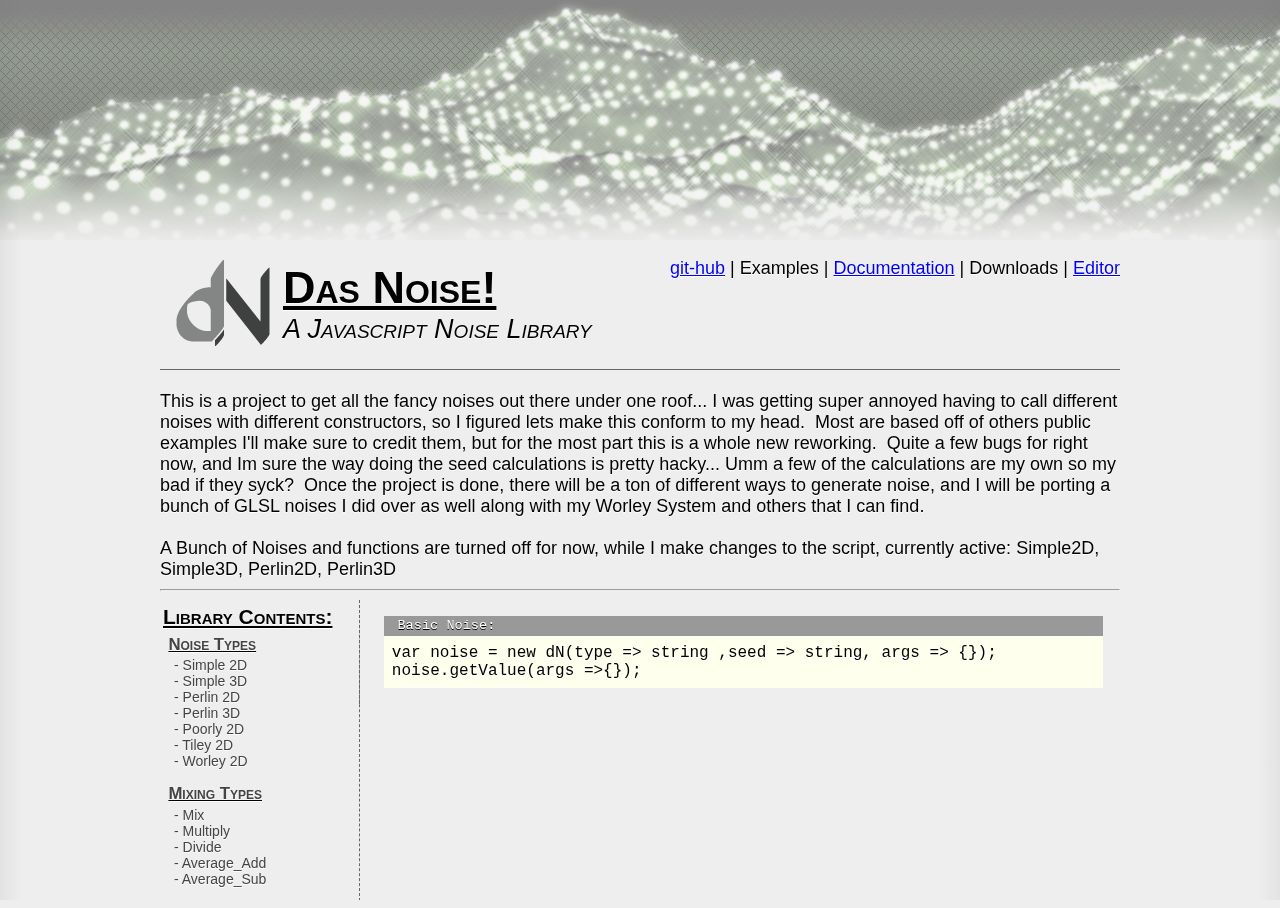
<file: index.html>
<!DOCTYPE html PUBLIC "-//W3C//DTD XHTML 1.0 Transitional//EN" "http://www.w3.org/TR/xhtml1/DTD/xhtml1-transitional.dtd">
<html xmlns="http://www.w3.org/1999/xhtml">
<head>
<meta http-equiv="Content-Type" content="text/html; charset=utf-8" />
<title>Pryme8's Noise Functions</title>


<link href="./css/main.css" rel="stylesheet" type="text/css" />

<script type="text/javascript" src="./js/jquery.js"></script>
<script type="text/javascript" src="./js/dN.1.2.1.js"></script>
<script type="text/javascript" src="./js/main.js"></script>

</head>
<body>
<div class='wrap-fix'>
<div class='page-wrap'>
<div class='header'>
<h1><span><img src="imgs/logo1.png" /></span>Das Noise!</h1>
<h2>A Javascript Noise Library</h2>

<span class='head-menu'><a href='http://github.com/Pryme8/Das_Noise'>git-hub</a> | Examples | <a href='#docs'>Documentation</a> | Downloads | <a href='./editor.html'>Editor</a></span>
</div>

<BR />
<div class='content'>

<div class='content-item'>This is a project to get all the fancy noises out there under one roof... I was getting super annoyed having to call different noises with different constructors, so I figured lets make this conform to my head.&nbsp;&nbsp;Most are based off of others public examples I'll make sure to credit them, but for the most part this is a whole new reworking.&nbsp;&nbsp;Quite a few bugs for right now, and Im sure the way doing the seed calculations is pretty hacky... Umm a few of the calculations are my own so my bad if they syck?&nbsp;&nbsp;Once the project is done, there will be a ton of different ways to generate noise, and I will be porting a bunch of GLSL noises I did over as well along with my Worley System and others that I can find.<BR /><BR />
A Bunch of Noises and functions are turned off for now, while I make changes to the script, currently active: Simple2D, Simple3D, Perlin2D, Perlin3D<BR />
</div>
<hr />

<div class='content-item'>
	<div class='left-menu' id='docs'>
		<div class='menu'>
<h2>Library Contents:</h2>
<h3><a href='#noise-types' >Noise Types</a></h3>
<ul>
<li><a href='#Simple2D' >Simple 2D</a></li>
<li><a href='#Simple3D'>Simple 3D</a></li>
<li><a href='#Perlin2D'>Perlin 2D</a></li>
<li><a href='#Perlin3D'>Perlin 3D</a></li>
<li><a href='#Poorly2D'>Poorly 2D</a></li>
<li><a href='#Tiley2D'>Tiley 2D</a></li>
<li><a href='#Worley2D'>Worley 2D</a></li>
</ul>
<h3><a href='#mix-types'>Mixing Types</a></h3>
<ul>
<li><a href='#mix-Mix' >Mix</a></li>
<li><a href='#mix-Multiply'>Multiply</a></li>
<li><a href='#mix-Divide'>Divide</a></li>
<li><a href='#mix-Average_Add'>Average_Add</a></li>
<li><a href='#mix-Average_Sub'>Average_Sub</a></li>
</ul>
</div>
<div class='menu-section'>

<div class='section active' id='home'>
	<div class='content-item'>
<pre title="Basic Noise:"><xmp>var noise = new dN(type => string ,seed => string, args => {});
noise.getValue(args =>{});
</xmp></pre>
	</div>
</div>

<div class='section' id='Simple2D'>
<div class='content-item'>
<pre title="Simple2D:"><xmp>var noise = new dN('Simple2' ,seed => string, args => {});
noise.getValue(args =>{});
</xmp></pre>
	This is the quickest to compute, and is based off of Stefan Gustavson Noise Calculations.
	</div>
    <hr />
    <h4>Arguments</h4>
    <div class='content-item'>
    <div class='item'>
    <span class='title'>frequency</span>
    <span class='types'>oftype === number > 0</span>
    <span class='description'>frequency refers to the period or phase at which data is sampled.</span>
    </div>
    <div class='item'>
    <span class='title'>amplitude</span>
    <span class='types'>oftype === number > 0</span>
    <span class='description'>amplitude refers to the range that the current octave at which the result can be in.</span>
    </div>
    <div class='item'>
    <span class='title'>octave</span>
    <span class='types'>oftype === int >= 1</span>
    <span class='description'>Each octave has less influence on the final result. Each octave adds a linear increase in code execution time, do not use more than a few octaves if not preprocessed.</span>
    </div>
    <div class='item'>
    <span class='title'>persistence</span>
    <span class='types'>oftype === number > 0</span>
    <span class='description'>The influence should each successive octave have, quantitatively.</span>
    </div>
    <div class='item'>
    <span class='title'>scale</span>
    <span class='types'>oftype === number > 0</span>
    <span class='description'>This will Multipy the x,y input on the ._getValue() method.  Effectivly sizing up the noise. *A scale of 1 is effectivly random noise</span>
    </div>
    <div class='item'>
    <span class='title'>scaleFloor</span>
    <span class='types'>oftype === bool</span>
    <span class='description'>Floors the scaling of the noise to whole numbers.  This is good for a pixlated look.</span>
    </div>
    <div class='item'>
    <span class='title'>output</span>
    <span class='types'>oftype === {type: oftype === (string => 'number' || 'color' ), values: oftype === (Array(4) => [0<=>1,0<=>1,0<=>1,0<=>1])}</span>
    <span class='description'>In order to change the output from a single value to a color you must include this object as and argument.  If you are simply returning a value do not worry about this argument.  If you do include it the value array is structured as R,G,B,A and their return value will be multiplied by the respective value.</span>
    </div>
    </div>
    <h4>Methods</h4>
    <div class='content-item'>
    <div class='item'>
    <span class='title'>._getValue(args)</span>
    <span class='types'>args === {x:#,y:#}</span>
    <span class='description'>Returns the Value of the noise according to the set output Parameters. Requires a Object with x and y keyvalues.</span>
    </div>
	</div>
</div>  

<div class='section' id='Simple3D'>
<div class='content-item'>
<pre title="Simple3D:"><xmp>var noise = new dN('Simple3' ,seed => string, args => {});
noise.getValue(args =>{});
</xmp></pre>
	This is the quickest to compute, and is based off of Stefan Gustavson Noise Calculations.
	</div>
    <hr />
    <h4>Arguments</h4>
    <div class='content-item'>
    <div class='item'>
    <span class='title'>frequency</span>
    <span class='types'>oftype === number > 0</span>
    <span class='description'>frequency refers to the period or phase at which data is sampled.</span>
    </div>
    <div class='item'>
    <span class='title'>amplitude</span>
    <span class='types'>oftype === number > 0</span>
    <span class='description'>amplitude refers to the range that the current octave at which the result can be in.</span>
    </div>
    <div class='item'>
    <span class='title'>octave</span>
    <span class='types'>oftype === int >= 1</span>
    <span class='description'>Each octave has less influence on the final result. Each octave adds a linear increase in code execution time, do not use more than a few octaves if not preprocessed.</span>
    </div>
    <div class='item'>
    <span class='title'>persistence</span>
    <span class='types'>oftype === number > 0</span>
    <span class='description'>The influence should each successive octave have, quantitatively.</span>
    </div>
    <div class='item'>
    <span class='title'>scale</span>
    <span class='types'>oftype === number > 0</span>
    <span class='description'>This will Multipy the x,y input on the ._getValue() method.  Effectivly sizing up the noise. *A scale of 1 is effectivly random noise</span>
    </div>
    <div class='item'>
    <span class='title'>scaleFloor</span>
    <span class='types'>oftype === bool</span>
    <span class='description'>Floors the scaling of the noise to whole numbers.  This is good for a pixlated look.</span>
    </div>
    <div class='item'>
    <span class='title'>output</span>
    <span class='types'>oftype === {type: oftype === (string => 'number' || 'color' ), values: oftype === (Array(4) => [0<=>1,0<=>1,0<=>1,0<=>1])}</span>
    <span class='description'>In order to change the output from a single value to a color you must include this object as and argument.  If you are simply returning a value do not worry about this argument.  If you do include it the value array is structured as R,G,B,A and their return value will be multiplied by the respective value.</span>
    </div>
    </div>
    <h4>Methods</h4>
    <div class='content-item'>
    <div class='item'>
    <span class='title'>._getValue(args)</span>
    <span class='types'>args === {x:#,y:#,z:#}</span>
    <span class='description'>Returns the Value of the noise according to the set output Parameters. Requires a Object with x, y and z keyvalues.</span>
    </div>
	</div>
</div>  

<div class='section' id='Perlin2D'>
<div class='content-item'>
<pre title="Perlin2D:"><xmp>var noise = new dN('Perlin2' ,seed => string, args => {});
noise.getValue(args =>{});
</xmp></pre>
	Based off of Stefan Gustavson Noise Calculations.
	</div>
    <hr />
    <h4>Arguments</h4>
    <div class='content-item'>
    <div class='item'>
    <span class='title'>frequency</span>
    <span class='types'>oftype === number > 0</span>
    <span class='description'>frequency refers to the period or phase at which data is sampled.</span>
    </div>
    <div class='item'>
    <span class='title'>amplitude</span>
    <span class='types'>oftype === number > 0</span>
    <span class='description'>amplitude refers to the range that the current octave at which the result can be in.</span>
    </div>
    <div class='item'>
    <span class='title'>octave</span>
    <span class='types'>oftype === int >= 1</span>
    <span class='description'>Each octave has less influence on the final result. Each octave adds a linear increase in code execution time, do not use more than a few octaves if not preprocessed.</span>
    </div>
    <div class='item'>
    <span class='title'>persistence</span>
    <span class='types'>oftype === number > 0</span>
    <span class='description'>The influence should each successive octave have, quantitatively.</span>
    </div>
    <div class='item'>
    <span class='title'>scale</span>
    <span class='types'>oftype === number > 0</span>
    <span class='description'>This will Multipy the x,y input on the ._getValue() method.  Effectivly sizing up the noise. *A scale of 10 is recomended for good output.</span>
    </div>
    <div class='item'>
    <span class='title'>scaleFloor</span>
    <span class='types'>oftype === bool</span>
    <span class='description'>Floors the scaling of the noise to whole numbers.  This is good for a pixlated look.</span>
    </div>
    <div class='item'>
    <span class='title'>output</span>
    <span class='types'>oftype === {type: oftype === (string => 'number' || 'color' ), values: oftype === (Array(4) => [0<=>1,0<=>1,0<=>1,0<=>1])}</span>
    <span class='description'>In order to change the output from a single value to a color you must include this object as and argument.  If you are simply returning a value do not worry about this argument.  If you do include it the value array is structured as R,G,B,A and their return value will be multiplied by the respective value.</span>
    </div>
    </div>
    <h4>Methods</h4>
    <div class='content-item'>
    <div class='item'>
    <span class='title'>._getValue(args)</span>
    <span class='types'>args === {x:#,y:#}</span>
    <span class='description'>Returns the Value of the noise according to the set output Parameters. Requires a Object with x and y keyvalues.</span>
    </div>
	</div>
</div>

<div class='section' id='Perlin3D'>
<div class='content-item'>
<pre title="Perlin3D:"><xmp>var noise = new dN('Perlin3' ,seed => string, args => {});
noise.getValue(args =>{});
</xmp></pre>
	Based off of Stefan Gustavson Noise Calculations.
	</div>
    <hr />
    <h4>Arguments</h4>
    <div class='content-item'>
    <div class='item'>
    <span class='title'>frequency</span>
    <span class='types'>oftype === number > 0</span>
    <span class='description'>frequency refers to the period or phase at which data is sampled.</span>
    </div>
    <div class='item'>
    <span class='title'>amplitude</span>
    <span class='types'>oftype === number > 0</span>
    <span class='description'>amplitude refers to the range that the current octave at which the result can be in.</span>
    </div>
    <div class='item'>
    <span class='title'>octave</span>
    <span class='types'>oftype === int >= 1</span>
    <span class='description'>Each octave has less influence on the final result. Each octave adds a linear increase in code execution time, do not use more than a few octaves if not preprocessed.</span>
    </div>
    <div class='item'>
    <span class='title'>persistence</span>
    <span class='types'>oftype === number > 0</span>
    <span class='description'>The influence should each successive octave have, quantitatively.</span>
    </div>
    <div class='item'>
    <span class='title'>scale</span>
    <span class='types'>oftype === number > 0</span>
    <span class='description'>This will Multipy the x,y input on the ._getValue() method.  Effectivly sizing up the noise. *A scale of 10 is recomended for good output.</span>
    </div>
    <div class='item'>
    <span class='title'>scaleFloor</span>
    <span class='types'>oftype === bool</span>
    <span class='description'>Floors the scaling of the noise to whole numbers.  This is good for a pixlated look.</span>
    </div>
    <div class='item'>
    <span class='title'>output</span>
    <span class='types'>oftype === {type: oftype === (string => 'number' || 'color' ), values: oftype === (Array(4) => [0<=>1,0<=>1,0<=>1,0<=>1])}</span>
    <span class='description'>In order to change the output from a single value to a color you must include this object as and argument.  If you are simply returning a value do not worry about this argument.  If you do include it the value array is structured as R,G,B,A and their return value will be multiplied by the respective value.</span>
    </div>
    </div>
    <h4>Methods</h4>
    <div class='content-item'>
    <div class='item'>
    <span class='title'>._getValue(args)</span>
    <span class='types'>args === {x:#,y:#,z:#}</span>
    <span class='description'>Returns the Value of the noise according to the set output Parameters. Requires a Object with x , y and z keyvalues.</span>
    </div>
	</div>
</div>    

<div class='section disabled' id='Poorly2D'>
<div class='content-item'>
<pre title="Poorly2D:"><xmp>var noise = new dN('Poorly2' ,seed => string, args => {});
noise.getValue(args =>{});
</xmp></pre>
	My janky version of worley noise, before I really did some research.  Produces some cool geometric effects.
	</div>
    <hr />
    <h4>Arguments</h4>
    <div class='content-item'>
    <div class='item'>
    <span class='title'>frequency</span>
    <span class='types'>oftype === number > 0</span>
    <span class='description'>frequency refers to the period or phase at which data is sampled.</span>
    </div>
    <div class='item'>
    <span class='title'>amplitude</span>
    <span class='types'>oftype === number > 0</span>
    <span class='description'>amplitude refers to the range that the current octave at which the result can be in.</span>
    </div>
    <div class='item'>
    <span class='title'>octave</span>
    <span class='types'>oftype === int >= 1</span>
    <span class='description'>Each octave has less influence on the final result. Each octave adds a linear increase in code execution time, do not use more than a few octaves if not preprocessed.</span>
    </div>
    <div class='item'>
    <span class='title'>persistence</span>
    <span class='types'>oftype === number > 0</span>
    <span class='description'>The influence should each successive octave have, quantitatively.</span>
    </div>
    <div class='item'>
    <span class='title'>scale</span>
    <span class='types'>oftype === number > 0</span>
    <span class='description'>This will Multipy the x,y input on the ._getValue() method.  Effectivly sizing up the noise. *A scale of 10 is recomended for good output.</span>
    </div>
    <div class='item'>
    <span class='title'>scaleFloor</span>
    <span class='types'>oftype === bool</span>
    <span class='description'>Floors the scaling of the noise to whole numbers.  This is good for a pixlated look.</span>
    </div>
    <div class='item'>
    <span class='title'>output</span>
    <span class='types'>oftype === {type: oftype === (string => 'number' || 'color' ), values: oftype === (Array(4) => [0<=>1,0<=>1,0<=>1,0<=>1])}</span>
    <span class='description'>In order to change the output from a single value to a color you must include this object as and argument.  If you are simply returning a value do not worry about this argument.  If you do include it the value array is structured as R,G,B,A and their return value will be multiplied by the respective value.</span>
    </div>
    </div>
    <h4>Methods</h4>
    <div class='content-item'>
    <div class='item'>
    <span class='title'>._getValue(args)</span>
    <span class='types'>args === {x:#,y:#</span>
    <span class='description'>Returns the Value of the noise according to the set output Parameters. Requires a Object with x and y keyvalues.</span>
    </div>
	</div>
</div>

<div class='section disabled' id='Tiley2D'>
<div class='content-item'>
<pre title="Tiley2D:"><xmp>var noise = new dN('Tiley2' ,seed => string, args => {});
noise.getValue(args =>{});
</xmp></pre>
	A Variation of my Poorly System, creates Tile like structures.  Will be adding a lot more functionality to this one.
	</div>
    <hr />
    <h4>Arguments</h4>
    <div class='content-item'>
    <div class='item'>
    <span class='title'>frequency</span>
    <span class='types'>oftype === number > 0</span>
    <span class='description'>frequency refers to the period or phase at which data is sampled.</span>
    </div>
    <div class='item'>
    <span class='title'>amplitude</span>
    <span class='types'>oftype === number > 0</span>
    <span class='description'>amplitude refers to the range that the current octave at which the result can be in.</span>
    </div>
    <div class='item'>
    <span class='title'>octave</span>
    <span class='types'>oftype === int >= 1</span>
    <span class='description'>Each octave has less influence on the final result. Each octave adds a linear increase in code execution time, do not use more than a few octaves if not preprocessed.</span>
    </div>
    <div class='item'>
    <span class='title'>persistence</span>
    <span class='types'>oftype === number > 0</span>
    <span class='description'>The influence should each successive octave have, quantitatively.</span>
    </div>
    <div class='item'>
    <span class='title'>scale</span>
    <span class='types'>oftype === number > 0</span>
    <span class='description'>This will Multipy the x,y input on the ._getValue() method.  Effectivly sizing up the noise. *A scale of 10 is recomended for good output.</span>
    </div>
    <div class='item'>
    <span class='title'>scaleFloor</span>
    <span class='types'>oftype === bool</span>
    <span class='description'>Floors the scaling of the noise to whole numbers.  This is good for a pixlated look.</span>
    </div>
    <div class='item'>
    <span class='title'>output</span>
    <span class='types'>oftype === {type: oftype === (string => 'number' || 'color' ), values: oftype === (Array(4) => [0<=>1,0<=>1,0<=>1,0<=>1])}</span>
    <span class='description'>In order to change the output from a single value to a color you must include this object as and argument.  If you are simply returning a value do not worry about this argument.  If you do include it the value array is structured as R,G,B,A and their return value will be multiplied by the respective value.</span>
    </div>
    </div>
    <h4>Methods</h4>
    <div class='content-item'>
    <div class='item'>
    <span class='title'>._getValue(args)</span>
    <span class='types'>args === {x:#,y:#</span>
    <span class='description'>Returns the Value of the noise according to the set output Parameters. Requires a Object with x and y keyvalues.</span>
    </div>
	</div>
</div>

<div class='section' id='Worley2D'>
<div class='content-item'>
<pre title="Worley2D:"><xmp>var noise = new dN('Worley2' ,seed => string, args => {});
noise.getValue(args =>{});
</xmp></pre>
	My Variation of a Classic Cellular System.  As seen in <a href='./tutorial_1' target="_blank">Tutorial 1</a>.
	</div>
    <hr />
    <h4>Arguments</h4>
    <div class='content-item'>
    <div class='item'>
    <span class='title'>width && height</span>
    <span class='types'>oftype === number > 0</span>
    <span class='description'>This sets the size of the underlying lattice</span>
    </div>
    <div class='item'>
    <span class='title'>n</span>
    <span class='types'>oftype === number > 0</span>
    <span class='description'>Target point to do distance mesurements to.</span>
    </div>
    <div class='item'>
    <span class='title'>nPoints</span>
    <span class='types'>oftype === number > 0</span>
    <span class='description'>number of points to generate per zone.</span>
    </div>
    <div class='item'>
    <span class='title'>style</span>
    <span class='types'>oftype === string</span>
    <span class='description'>The calculations for distance.  See Distances</span>
    </div>
    <div class='item'>
    <span class='title'>frequency</span>
    <span class='types'>oftype === number > 0</span>
    <span class='description'>frequency refers to the period or phase at which data is sampled.</span>
    </div>
    <div class='item'>
    <span class='title'>amplitude</span>
    <span class='types'>oftype === number > 0</span>
    <span class='description'>amplitude refers to the range that the current octave at which the result can be in.</span>
    </div>
    <div class='item'>
    <span class='title'>octave</span>
    <span class='types'>oftype === int >= 1</span>
    <span class='description'>Each octave has less influence on the final result. Each octave adds a linear increase in code execution time, do not use more than a few octaves if not preprocessed.</span>
    </div>
    <div class='item'>
    <span class='title'>persistence</span>
    <span class='types'>oftype === number > 0</span>
    <span class='description'>The influence should each successive octave have, quantitatively.</span>
    </div>
    <div class='item'>
    <span class='title'>scale</span>
    <span class='types'>oftype === number > 0</span>
    <span class='description'>This will Multipy the x,y input on the ._getValue() method.  Effectivly sizing up the noise. *A scale of 10 is recomended for good output.</span>
    </div>
    <div class='item'>
    <span class='title'>scaleFloor</span>
    <span class='types'>oftype === bool</span>
    <span class='description'>Floors the scaling of the noise to whole numbers.  This is good for a pixlated look.</span>
    </div>
    <div class='item'>
    <span class='title'>output</span>
    <span class='types'>oftype === {type: oftype === (string => 'number' || 'color' ), values: oftype === (Array(4) => [0<=>1,0<=>1,0<=>1,0<=>1])}</span>
    <span class='description'>In order to change the output from a single value to a color you must include this object as and argument.  If you are simply returning a value do not worry about this argument.  If you do include it the value array is structured as R,G,B,A and their return value will be multiplied by the respective value.</span>
    </div>
    </div>
    <h4>Methods</h4>
    <div class='content-item'>
    <div class='item'>
    <span class='title'>._getValue(args)</span>
    <span class='types'>args === {x:#,y:#</span>
    <span class='description'>Returns the Value of the noise according to the set output Parameters. Requires a Object with x and y keyvalues.</span>
    </div>
	</div>
</div>  


<div class='section disabled' id='mix-Mix'>
<div class='content-item'>
<pre title="Mix:"><xmp>dN.Mix(x,y,a);
</xmp></pre>
	Information coming soon.
	</div>
    <hr />
</div>

<div class='section disabled' id='mix-Multiply'>
<div class='content-item'>
<pre title="Mix:"><xmp>dN.Mix(x,y,a);
</xmp></pre>
	Information coming soon.
	</div>
    <hr />
</div>  

<div class='section disabled' id='mix-Divide'>
<div class='content-item'>
<pre title="Mix:"><xmp>dN.Mix(x,y,a);
</xmp></pre>
	Information coming soon.
	</div>
    <hr />
</div>

<div class='section disabled' id='mix-Average_Add'>
<div class='content-item'>
<pre title="Mix:"><xmp>dN.Mix(x,y,a);
</xmp></pre>
	Information coming soon.
	</div>
    <hr />
</div> 

<div class='section disabled' id='mix-Average_Sub'>
<div class='content-item'>
<pre title="Mix:"><xmp>dN.Mix(x,y,a);
</xmp></pre>
	Information coming soon.
	</div>
    <hr />
</div>   

</div>
</div>

<hr />
<div class='section' id='tutorials'>
Also I will be posting tutorials on this website dealing with the development of noises and their uses.  Be Sure to check out the first in the serise!
<BR />
<ul>
<li><a href='./Tutorial_1/' target="_blank">LETS MAKE SOME NOISE!</a></li>
</ul>
</div>


<BR />
<div class='footer'><span class='credits'>2016 Andrew V Butt Sr. aka <a href='mailto:Pryme8@gmail.com'>Pryme8</a></span></div>
</div>
</div>
</div>
</div>
<script>
$(function(){
	$('.left-menu .menu a').click(function(e){
		var t = $(e.target).attr('href');
		$('.menu-section .active').removeClass('active');
		$('.section'+t).addClass('active');	
			
	});
	
	function getHash(){
	var url = window.location.href;
	var hash = url.substring(url.indexOf("#")+1);
	if(typeof hash !== 'undefined' || hash != ''){
		var t = $('.left-menu .menu a[href="#'+hash+'"]');
		if(t.length){
			$('.menu-section .active').removeClass('active');
			$('.section'+t.attr('href')).addClass('active');	
		}else{
		var offset = $("#"+hash).offset().top;
		$('.wrap-fix').animate({scrollTop:offset}, 1500, 'easeInSine');
		}
	}
	}
	
	getHash();
	window.onhashchange = getHash;
	
});
</script>
</body>
</html>
</file>
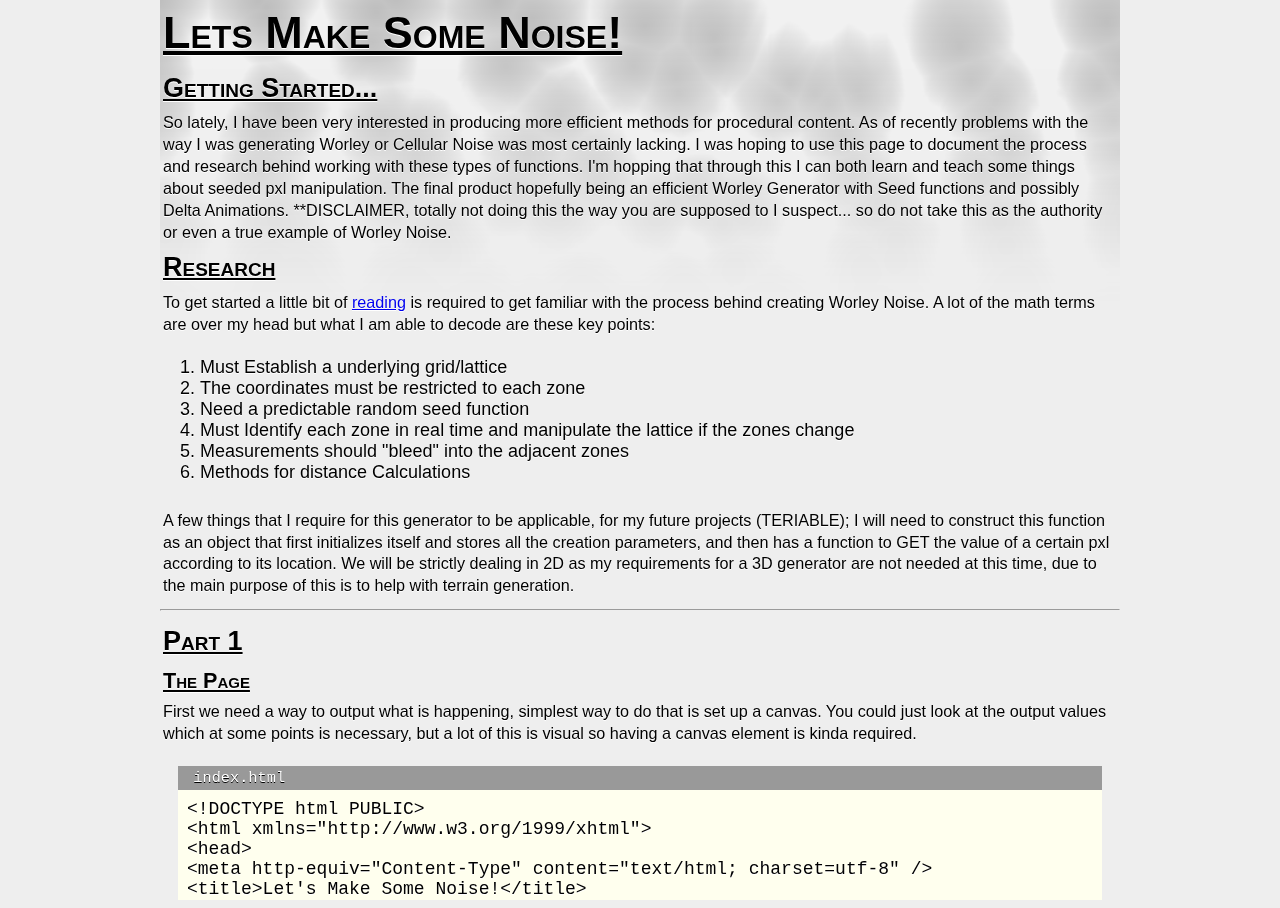
<file: Tutorial_1/index.html>
<!DOCTYPE html PUBLIC "-//W3C//DTD XHTML 1.0 Transitional//EN" "http://www.w3.org/TR/xhtml1/DTD/xhtml1-transitional.dtd">
<html xmlns="http://www.w3.org/1999/xhtml">
<head>
<meta http-equiv="Content-Type" content="text/html; charset=utf-8" />
<title>Let's make some Noise!</title>


<link href="./css/main.css" rel="stylesheet" type="text/css" />

<script type="text/javascript" src="./js/jquery.js"></script>
<script type="text/javascript" src="./js/main.js"></script>

</head>
<body>
<div class='wrap-fix'>
   <div class='page-wrap'>
         <h1>Lets Make Some Noise!</h1>
         <h2>Getting Started...</h2>
       
     <div class='section'>    
     <p>So lately, I have been very interested in producing more efficient methods for procedural content.  As of recently problems with the way I was generating Worley or Cellular Noise was most certainly lacking.  I was hoping to use this page to document the process and research behind working with these types of functions.  I'm hopping that through this I can both learn and teach some things about seeded pxl manipulation.  The final product hopefully being an efficient Worley Generator with Seed functions and possibly Delta Animations.  **DISCLAIMER, totally not doing this the way you are supposed to I suspect... so do not take this as the authority or even a true example of Worley Noise.</p>
         <h2>Research</h2>
     <p>
     To get started a little bit of <a href='http://www.rhythmiccanvas.com/research/papers/worley.pdf' target="_blank">reading</a> is required to get familiar with the process behind creating Worley Noise.  A lot of the math terms are over my head but what I am able to decode are these key points:<BR />
     <ol>
     <li>Must Establish a underlying grid/lattice</li>
     <li>The coordinates must be restricted to each zone</li>
     <li>Need a predictable random seed function</li>
     <li>Must Identify each zone in real time and manipulate the lattice if the zones change</li>
     <li>Measurements should "bleed" into the adjacent zones</li>
     <li>Methods for distance Calculations</li>
     </ol>
     </p>
     <p>A few things that I require for this generator to be applicable, for my future projects (TERIABLE);  I will need to construct this function as an object that first initializes itself and stores all the creation parameters, and then has a function to GET the value of a certain pxl according to its location.  We will be strictly dealing in 2D as my requirements for a 3D generator are not needed at this time, due to the main purpose of this is to help with terrain generation.
       </div>
     
     <hr />
     <h2>Part 1</h2>
     <h3>The Page</h3>
       <div class='section'>

     <p>First we need a way to output what is happening, simplest way to do that is set up a canvas.  You could just look at the output values which at some points is necessary, but a lot of this is visual so having a canvas element is kinda required.</p>
       
<pre title="index.html">
<xmp><!DOCTYPE html PUBLIC>
<html xmlns="http://www.w3.org/1999/xhtml">
<head>
<meta http-equiv="Content-Type" content="text/html; charset=utf-8" />
<title>Let's Make Some Noise!</title>
<link href="./css/main.css" rel="stylesheet" type="text/css" />

<script type="text/javascript" src="./js/jquery.js"></script>
<script type="text/javascript" src="./js/main.js"></script>

</head>
<body>
<center><canvas id='myCanvas' width='500px' height='500px'></canvas></center>
</body>
</html>
</xmp>
</pre>
     </p>
     <p>If you do not have jQuery go ahead and download the version I have <a href='./js/jquery.js' target="new">here</a>.  And then go ahead and make yourself a css folder and file.  You can skip these steps or have them inline/served from a CDN if you want but this structure is simple to keep organized.</p>
       <h2>The Code - Step 1</h2>
     <p>Right away in order to conform with the rules we set up let's get our JS object Constructor ready. Then establish some prototypes for the noise seeding and then make sure we have all valid arguments set up for our Constructor.  There are definitely way better ways to do this, but I am self taught and so the way I construct an object might be a little different but it works for my means.</p>
<pre title="main.js">
<xmp>Worley = function(args){
console.log('Worley Created');
};
</xmp>
</pre>
    <p>With this line of code we have set up our object, in order to call it we now would simply put "new Worley({});", and this would create a new instance of our noise.  Its at this point of the script we would set our arguments that never change, like the number of points to be generated per zone, the target point, and any arrays that will be used in the process.</p>
    <p>Lets now test this and see if we get output to our console by placing the next line of script under our canvas object on the main page.</p>
<pre title="index.html">
<xmp><script>$(function() { var newNoise = new Worley({}); });</script>
</xmp>
</pre>
    <p>If when you refresh your page you get output to your console and no errors you are on the right track!</p>
    <h2>The Code - Step 2</h2>
    <p>Now that we have our initial object being able to be created, it's time to make the first prototype of the noise function a Seeding function.  This needs to be something predictable that can be fed any kind of string.  We make this possible by first parsing whatever string we are given into a numerical amount then we feed that to a Math.sin function and normalize it to a value between 0 and 1.  This will be important in being able to generate constant pseudo random numbers in order to manipulate our lattice points.</p>
<pre title="main.js">
<xmp>Worley.prototype._Seed = function(s){
    var t=0; //Total of the seeds character values.
    s+=""; //Converts whatever the seed is into a string.
    for(var i = 0; i < s.length; i++){
    t+= s.charCodeAt(i); //Add to the total depending on the character code value.
    }    
    s = Math.sin(t) * 10000; //gets a Random Number that is predictable.
    return parseFloat(s - Math.floor(s)); //Returns the fractional part of this number to normalize it between 0-1.
};
</xmp>
</pre>
<p>With this line of code we are able to parse nearly any seed we get, I'm sure it has it's limits but truthfully I've never tried to break it or push it to its limits and for all general purposes works.</p>
<p>In order to test this we will change our main Worley function to see if the args has the value of seed set, and if it does then use that value to generate a base seed for this Noise object.</p>
<pre title="main.js">
<xmp>Worley = function(args){    
console.log('Worley Created');
if(typeof args.seed == 'undefined' || args.seed == 0){args.seed = 1;}
this._seed = this._Seed(args.seed);
console.log(this._seed);
};
</xmp>
</pre>
<p>If you have been following along the output should be 0.3251950204885361, for the seed unless by some odd reason your computer does sin differently?  Anyways as long as you have an output for your seed in our range of 0 to 1 then you're good to go!</p>
</div>
    <hr />
<h2>The Meat and Beans</h2>  
<h3>The Code - Step 3</h3>
  <div class='section'>

    <p>With our random function in place, it's time to make sure that any variable we are going to need later on are passed to the constructor or manually set to default values.  Once we do that, we can generate our base "Map" which will be used for all later grid references.  This information will be stored inside the JS Object and will allow multiple instances to be created that do not interfere with each other.</p>
    <p>Starting with our defaults, we create an _init prototype function to keep things organized.</p>
<pre title="main.js">
<xmp>Worley.prototype._init = function(args){
    if(typeof args.seed == 'undefined' || args.seed == 0){args.seed = 1;}    
    if(typeof args.width !== 'undefined' && typeof args.width == 'number'){args.width = Math.floor(args.width)};
    if(typeof args.width == 'undefined' || args.width < 1 || typeof args.width != 'number'){ args.width = 100;}
    if(typeof args.height !== 'undefined' && typeof args.height == 'number'){args.height = Math.floor(args.height)};
    if(typeof args.height == 'undefined' || args.height < 1 || typeof args.height != 'number'){ args.height = 100;}    
    if(typeof args.nPoints !== 'undefined' && typeof args.nPoints == 'number'){args.nPoints = Math.floor(args.nPoints)}
    if(typeof args.nPoints == 'undefined' || args.nPoints < 2 || typeof args.nPoints != 'number' ){ args.nPoints = 6;}
    if(typeof args.n !== 'undefined' && typeof args.n == 'number'){args.n = Math.floor(args.n)};
    if(typeof args.n == 'undefined' || args.n < 1 || typeof args.n != 'number'){ args.n = 2;}
    if(args.style != 'euclidean'){ args.style = 'euclidean';}
    
    this._seed = this._Seed(args.seed);
    this._args = {
        width: args.width,
        height: args.height,
        nPoints : args.nPoints,
        n : args.n,
        style : args.style,
    };
    console.log("_init Complete");
}
</xmp>
</pre>     
 <p>Then we change our main object to look like this:</p>
 <pre title="main.js">
<xmp>Worley = function(args){    
    this._init(args);
};
</xmp>
</pre>
<p>I'm sure by now some of you are yelling, THAT'S NOT HOW YOU DEFINE A CONSTFUCTORASDKFLK... and some of you have never done a prototype before so let's break down really quick what's going on.</p> 
<p>First, we define our function under the same namespace as the Worley function, making it a prototype lets it access whatever variables we declared under this, and can also change them. Basically it become an extension of the original function.  Like I said with no traditional training this is how I have learned to construct an Object and restrict the expected input.</p>
<p>With things that need to be and expected type like a number, we first check to see if it is not undefined and if it is a number, for if the user has input a valid number and then floor it to keep it as a whole number.  After we check if the number is defined, if its not less than 1 and and that it is a number, if it does not meet any of these 3 conditions we set it our default.  This process is repeated and tailored for all needed default variables.</p>      
<h2>The Grid - Step 4</h2>
<p>Now that we have all of our defaults we can take a look at defining a function to describe our initial grid. My idea to keep things organic will be to rearrange the grid depending on its location with the seed function or a simplified version of it.  The way we will go about this is first make a new function that first makes the "map" and then a second one to "normalize" it for its area.  So the first step is to identify the zone that the point are in.  This is done simply by a floor calculation.  We can demonstrate this simply visually by the following example:</p>
<p><div class='c-wrap'><canvas width='500px' height="500px" id='cvas1'></canvas><div id='cvas1_time'></div></div></p>
<script>setTimeout(function(){    
var cvas = document.getElementById('cvas1');
var ctx = cvas.getContext('2d');
var tick = (new Date).getTime();
for (var y = 0; y <  cvas.height; y++) {
   for (var x = 0; x <  cvas.width; x++) {
           //This resets the value between 0 and 100... 100 would be our width and height of our size of our Worley noise grid.
        //We would split up this calculation to determine what grid the points lie in and their value through the grid.
        //This is also the same method of identifying the latices or grid points besides the point we are checking.
        var nx = x - (Math.floor(x/100)*100),
            ny = y - (Math.floor(y/100)*100);
                
        var vx = nx/255,
            vy = ny/255;
            
        var r = Math.floor(255 * vx),
            g = Math.floor(255 * vy),
            b = Math.floor(255),
            a = Math.floor(1);
        
            ctx.fillStyle = "rgba("+r+","+g+","+b+","+a+")";
            ctx.fillRect(x,y,1,1);
    }
}
tick = (new Date).getTime() - tick;
$('#cvas1_time').text("Generated in: "+tick+"ms.");
},0); </script>

 <p>This was done by changing our index.html to just test the output with this code: **note my canvas has a different name do not worry about that just use the id you set up for yours.</p>
 <pre title="index.html">
<xmp><script>setTimeout(function(){    
var cvas = document.getElementById('cvas1');
var ctx = cvas.getContext('2d');
for (var y = 0; y <  cvas.height; y++) {
   for (var x = 0; x <  cvas.width; x++) {
           //This resets the value between 0 and 100... 100 would be our width and height of our size of our Worley noise grid.
        //We would split up this calculation to determine what grid the points lie in and their value through the grid.
        //This is also the same method of identifying the latices or grid points besides the point we are checking.
        var nx = x - (Math.floor(x/100)*100),
            ny = y - (Math.floor(y/100)*100);
                
        var vx = nx/255,
            vy = ny/255;
            
        var r = Math.floor(255 * vx),
            g = Math.floor(255 * vy),
            b = Math.floor(255),
            a = Math.floor(1);
        
            ctx.fillStyle = "rgba("+r+","+g+","+b+","+a+")";
            ctx.fillRect(x,y,1,1);
    }
}
},0); </script>
</xmp>
</pre>

<h2>The Output Tests - Step 5</h2>
<p>It's at this point we should do some performance checks to see how we are going to actually output to the canvas.  I can think of three ways, one being what we just did which is prolly the least efficient.  Two would be the same method but make it a recursive loop, the benefit of that would be it would not freeze the browser during calculations and you would see each pxl being processed and output, which depending on the effect you are going for might be cool.  The last being a loop over the data array and adjusting the context, I'm thinking this will be the fastest way, but let's test it to make sure.</p>
<div class='col2'>
<div class="c-wrap">
<div>By Pxl</div>
<canvas width='300px' height="300px" id='cvas2'></canvas>
<div id='cvas2_time'></div>
<div><a href='#' onclick="test1();">Generate!</a></div>
</div>
<div class="c-wrap">
<div>By Datacontext</div>
<canvas width='300px' height="300px" id='cvas3'></canvas>
<div id='cvas3_time'></div>
<div><a href='#' onclick="test2();">Generate!</a></div>
</div>
</div>
<script>
function test1(){
setTimeout(function(){    
var cvas = document.getElementById('cvas2');
var ctx = cvas.getContext('2d');
var tick = (new Date).getTime();
for (var y = 0; y <  cvas.height; y++) {
   for (var x = 0; x <  cvas.width; x++) {
           //This resets the value between 0 and 100... 100 would be our width and height of our size of our worley noise grid.
        //We would split up this calculation to determine what grid the points lie in and their value through the grid.
        //This is also the same method of identifying the latices or grid points besides the point we are checking.
        var nx = x - (Math.floor(x/100)*100),
            ny = y - (Math.floor(y/100)*100);
                
        var vx = nx/255,
            vy = ny/255;
            
        var r = Math.floor(255 * vx),
            g = Math.floor(255 * vy),
            b = Math.floor(255),
            a = Math.floor(1);
        
            ctx.fillStyle = "rgba("+r+","+g+","+b+","+a+")";
            ctx.fillRect(x,y,1,1);
    }
}
tick = (new Date).getTime() - tick;
$('#cvas2_time').text("Generated in: "+tick+"ms.");
},0);    
}

function test2(){
setTimeout(function(){    
var cvas = document.getElementById('cvas3');
var ctx = cvas.getContext('2d');
ctx.fillRect(0,0,cvas.width,cvas.height);
var imageData = new ImageData(cvas.width, cvas.height);
var data = imageData.data;
var tick = (new Date).getTime();
var x=0,y=0;
var r,g,b,a;
for (var i = 0; i < data.length; i += 4) {
    var nx = x - (Math.floor(x/100)*100),
            ny = y - (Math.floor(y/100)*100);
                
    var vx = nx/255,
        vy = ny/255;
    r = Math.floor(255 * vx),
    g = Math.floor(255 * vy),
    b = Math.floor(255),
    a = Math.floor(255);    
    
      data[i]     = r; // red
      data[i + 1] = g; // green
      data[i + 2] = b; // blue
      data[i + 3] = a;//alpha
     
     // console.log(data[i]+":"+data[i+1]);
     
      x++;
      if(x>cvas.width){
          y++;
        x=1;
        continue;
      }
    }
ctx.putImageData(imageData, 0, 0, 0, 0, cvas.width, cvas.height);
tick = (new Date).getTime() - tick;
$('#cvas3_time').text("Generated in: "+tick+"ms.");
},0);    
}
</script>
<p>This test pretty much proves that doing a putImageData is way faster then by pxl manipulation... which I find interesting because the putImageData function itself is doing what we did in the first example, so huh you got me.  Anyways with that established we now know how we will output out data to the canvas.</p>
<p>There are a few differences is the way that we have to output our data then due to the fact we want the most diverse ability to use the output as possible.  To make sure we compile to the most instances we will always output a value between 1 and 0, or an array of 4 with the order [r,b,g,a] also restricted to 0-1.  After we have the output being processed we can even add an argument to scale the output ranges so an output scale of a number like 255, or an array like [255,100,50,1] which will shift the output to whatever range the user needs.</p>

</div>
<hr />
<h2>Back to the Code</h2>
  <h3>Making the Map - Step 6</h3>
  <div class='section'>
  <p>So now we have a choice to make when deciding how we are going to implement the map.  One option would be to make a new function that is called by the worley noise function and sets the base map or the one that will be used at the zone 0,0.  The other and more simple way to approach this would be to just extend the _init function a little bit more to assign a this.map array and set all the initial values.</p>
  <p>One key factor of the map is we will not be storing direct pxl positions but rather a percentage of where it lies in that zone, this way when we move to a new zone we can add the zones id's value like we did with a seed to the value of the first map to get our additional zones when needed.</p>
<pre title="main.js">
<xmp>Worley.prototype._init = function(args){
    if(typeof args.seed == 'undefined' || args.seed == 0){args.seed = 1;}    
    if(typeof args.width !== 'undefined' && typeof args.width == 'number'){args.width = Math.floor(args.width)};
    if(typeof args.width == 'undefined' || args.width < 1 || typeof args.width != 'number'){ args.width = 100;}
    if(typeof args.height !== 'undefined' && typeof args.height == 'number'){args.height = Math.floor(args.height)};
    if(typeof args.height == 'undefined' || args.height < 1 || typeof args.height != 'number'){ args.height = 100;}    
    if(typeof args.nPoints !== 'undefined' && typeof args.nPoints == 'number'){args.nPoints = Math.floor(args.nPoints)}
    if(typeof args.nPoints == 'undefined' || args.nPoints < 2 || typeof args.nPoints != 'number' ){ args.nPoints = 6;}
    if(typeof args.n !== 'undefined' && typeof args.n == 'number'){args.n = Math.floor(args.n)};
    if(typeof args.n == 'undefined' || args.n < 1 || typeof args.n != 'number'){ args.n = 2;}
    if(args.style != 'euclidean'){ args.style = 'euclidean';}
    
    this._seed = this._Seed(args.seed);
    this._args = {
        width: args.width,
        height: args.height,
        nPoints : args.nPoints,
        n : args.n,
        style : args.style,
    };
    
    this.map = new Array(this._args.nPoints);
    for(var i=0; i<this.map.length; i++){
        this.map[i] = [this._Seed(this._seed+((1+i)*0.96)),this._Seed(this._seed+((1+i)*0.95))];
    }
    console.log(JSON.stringify(this.map));
}
</xmp>
</pre>
<p>Whenever we are generating new randoms, we want to use our seed and then some sort of simple calculation on the index of the loop, so that way we can get a controlled set of predictable randoms based on the original seed. this.map should now resemble this:</p>
<p>[[0.9962758419260354,0.6522966301217821],[0.9677870481618811,0.9327826843218645],[0.8123552493552779,0.49303719686668046],[0.49303719686668046,0.38782531393098907],[0.9677870481618811,0.6209953138259152],[0.8123552493552779,0.22191120923525887]]</p>
<p>If you noticed, our seed function can also handle arrays, isn't that nifty? Anyways now that we have our basic map it's time to start locating the points inside the zones.  This will be accomplished with a new prototype that returns an array of all the nPoints in that current and adjacent zones.</p>
<pre title="main.js">
<xmp>Worley.prototype._NormalMap = function(zone){//zone is an array [x,y];
    var nMap = [];
    var zN10 = [zone[0]-1,zone[1]-1]; //NorthWest
    var zN00 = [zone[0],zone[1]-1]; //North
    var zN01 = [zone[0]+1,zone[1]-1]; //NorthEast
    var zM10 = [zone[0]-1,zone[1]];
    var zM00 = [zone[0],zone[1]];
    var zM01 = [zone[0]+1,zone[1]];
    var zS10 = [zone[0]-1,zone[1]+1];
    var zS00 = [zone[0],zone[1]+1];
    var zS01 = [zone[0]+1,zone[1]+1];
}
</xmp>
</pre>
<p>This function once fed an array of [x,y] will identify the Nine zones that need to be registered.  From this point we need to get the actual pxl locations of all the points.  Just for trouble shooting and to make things simple from the start let's just focus on one zone and get the output correct.</p>
<pre title="main.js">
<xmp>Worley = function(args){    
    this._init(args);
    this._NormalMap([2,-2]);
};

Worley.prototype._NormalMap = function(zone){//zone is an array [x,y];
    var nMap = [];
    var zN10 = [zone[0]-1,zone[1]-1]; //NorthWest
    var zN00 = [zone[0],zone[1]-1]; //North
    var zN01 = [zone[0]+1,zone[1]-1]; //NorthEast
    var zM10 = [zone[0]-1,zone[1]];
    var zM00 = [zone[0],zone[1]];
    var zM01 = [zone[0]+1,zone[1]];
    var zS10 = [zone[0]-1,zone[1]+1];
    var zS00 = [zone[0],zone[1]+1];
    var zS01 = [zone[0]+1,zone[1]+1];
    
    zM00 = this._normalizeZone(zM00);
    console.log(zM00);
    
}

Worley.prototype._normalizeZone = function(zone){
    var zWidth = this._args.width, zHeight = this._args.height;
    var zX = zone[0], zY = zone[1];
    var xOffset = zX*zWidth, yOffset = zY*zHeight;
    var nMap = [];
    for(var i=0; i< this.map.length; i++){ //you can do map length or nPoints it does not matter they are the same.
        nMap[i] =
        [
            this._Seed(this.map[i][0]+zone[0])*zWidth,
            this._Seed(this.map[i][1]+zone[1])*zHeight
        ]
        
    //Add offsets and check if zone is negative.
        if(zone[0]<0){
        nMap[i][0]*=-1;
        nMap[i][0]+=xOffset;
        }else{
        nMap[i][0]+=xOffset;
        }
        
        if(zone[1]<0){
        nMap[i][1]*=-1;
        nMap[i][1]+=yOffset;
        }else{
        nMap[i][1]+=yOffset;
        }
    }
    return nMap;
}
</xmp>
</pre>
<p>With these prototypes now made we should get an output in for the normal map where all the points are in the [200:300, -200:-300] range because we asked it for the normal map at [2,-2].</p>
<p>Now let's take it a step farther and do it for all the zones needed, then pass the values back to a single array that is sorted and returned to the function that called it.  Hopefully if everything is correct, the values for whatever zone should always be the same even if the zone that we call the function on changes.</p>
</div>
<pre title="main.js">
<xmp>Worley.prototype._NormalMap = function(zone){//zone is an array [x,y];
    var nMap = [];
    var zN10 = this._normalizeZone([zone[0]-1,zone[1]-1]); //NorthWest
    var zN00 = this._normalizeZone([zone[0],zone[1]-1]); //North
    var zN01 = this._normalizeZone([zone[0]+1,zone[1]-1]); //NorthEast
    var zM10 = this._normalizeZone([zone[0]-1,zone[1]]);
    var zM00 = this._normalizeZone([zone[0],zone[1]]);
    var zM01 = this._normalizeZone([zone[0]+1,zone[1]]);
    var zS10 = this._normalizeZone([zone[0]-1,zone[1]+1]);
    var zS00 = this._normalizeZone([zone[0],zone[1]+1]);
    var zS01 = this._normalizeZone([zone[0]+1,zone[1]+1]);
    
    nMap = zN10.concat(zN00,zN01,zM10,zM00,zM01,zS10,zS00,zS01);
    console.log(nMap);
}
</xmp>
</pre>
<h2>Measurements - Step 7</h2>
<p>Now we decide if we want to measure the distances now and grab the target n and the shortest distance or we could just sort it and measure the distances later.  I think it would be smarter to just return it and then do our calculations on the getValue function that we will be scripting. This way the function will have access to whatever arguments we want to pass it specifically the location.</p>
<pre title="main.js">
<xmp>Worley.prototype._getValue = function(pos){
    var zWidth = this._args.width, zHeight = this._args.height;
    var x = pos[0], y = pos[1];
    var zID =
    [
        this._Seed([this.map[i][0],zone])*zWidth,
        this._Seed([this.map[i][1],zone])*zHeight
    ]
    
    var nMap = this._NormalMap(zID);
    for(var i=0; i<nMap.length; i++){
        nMap[i] = Worley.Distance[this._args.style](pos,nMap[i]);
    }
    nMap.sort(function(a, b){return a-b}); //Sorts Array;
    var minDist = nMap[0];
    var nDist = nMap[this._args.n];
    var range = nDist - minDist;
    return (minDist)/range;    
}

Worley.Distance = {
    euclidean : function(x,y){
        return ((y[0]-x[0])*(y[0]-x[0]))+((y[1]-x[1])*(y[1]-x[1]));
    }
};
</xmp>
</pre>
<h2>First Test Run - Step 8</h2>
<p>At this point we have all the makings to have this things work (I think). What we need to do now is set up our canvas loop to output what's happening. ** THIS IS GOING TO HANG YOUR BROWSER ONLY CLICK GENERATE IF YOU'RE WILLING TO CLICK CONTINUE A FEW TIMES AND WAIT.</p>
<div class="c-wrap">
<div>First Test</div>
<canvas width='200px' height="200px" id='cvas4'></canvas>
<div id='cvas4_time'></div>
<div><a href='#' onclick="test3();">Generate!</a></div>
</div>
<script>
function test3(){
setTimeout(function(){    
var cvas = document.getElementById('cvas4');
var ctx = cvas.getContext('2d');
ctx.fillRect(0,0,cvas.width,cvas.height);
var imageData = new ImageData(cvas.width, cvas.height);
var data = imageData.data;
var tick = (new Date).getTime();
var x=1,y=1;
var r,g,b,a,v;
var noise = new Worley({});
for (var i = 0; i < data.length; i += 4) {
    v = noise._getValue([x,y]);
    r = Math.floor(255 * v),
    g = Math.floor(255 * v),
    b = Math.floor(255 * v),
    a = Math.floor(255);    
    
      data[i]     = r; // red
      data[i + 1] = g; // green
      data[i + 2] = b; // blue
      data[i + 3] = a;//alpha
     
      x++;
      if(x>cvas.width){
          y++;
        x=1;
        continue;
      }
    }
ctx.putImageData(imageData, 0, 0, 0, 0, cvas.width, cvas.height);
tick = (new Date).getTime() - tick;
$('#cvas4_time').text("Generated in: "+tick+"ms.");
},0);    
}
</script>


<pre title="index.html">
<xmp><script>
function test3(){
setTimeout(function(){    
var cvas = document.getElementById('cvas4');
var ctx = cvas.getContext('2d');
ctx.fillRect(0,0,cvas.width,cvas.height);
var imageData = new ImageData(cvas.width, cvas.height);
var data = imageData.data;
var tick = (new Date).getTime();
var x=0,y=0;
var r,g,b,a,v;
var noise = new Worley({});
for (var i = 0; i < data.length; i += 4) {
    v = noise._getValue([x,y]);
    r = Math.floor(255 * v),
    g = Math.floor(255 * v),
    b = Math.floor(255 * v),
    a = Math.floor(255);    
    
      data[i]     = r; // red
      data[i + 1] = g; // green
      data[i + 2] = b; // blue
      data[i + 3] = a;//alpha
     
      x++;
      if(x>cvas.width){
          y++;
        x=1;
        continue;
      }
    }
ctx.putImageData(imageData, 0, 0, 0, 0, cvas.width, cvas.height);
tick = (new Date).getTime() - tick;
$('#cvas4_time').text("Generated in: "+tick+"ms.");
},0);    
}
</script>
</xmp>
</pre>
<p>This works but it's way way way to slow... infact your browser might even hang it it could say that the script is unresponsive.  That's why I dropped it down to 200 by 200 pxls... The script though is functioning, now it's time to make it useable.  The main hitch is in the multiple calculations of the normal maps.  One solution would be the cache the zones on that object, or even redo the way that we calculate them.  But before that let's see what happens when we just calculate one zone per getValue and what kind of effect that makes.</p>
<p>For this test we commented out all the zones, and set the normal map to just the zone we are in.</p>
<pre title="main.js">
<xmp>Worley.prototype._NormalMap = function(zone){//zone is an array [x,y];
    var nMap = [];
    /*var zN10 = this._normalizeZone([zone[0]-1,zone[1]-1]); //NorthWest
    var zN00 = this._normalizeZone([zone[0],zone[1]-1]); //North
    var zN01 = this._normalizeZone([zone[0]+1,zone[1]-1]); //NorthEast
    var zM10 = this._normalizeZone([zone[0]-1,zone[1]]);
    var zM00 = this._normalizeZone([zone[0],zone[1]]);
    var zM01 = this._normalizeZone([zone[0]+1,zone[1]]);
    var zS10 = this._normalizeZone([zone[0]-1,zone[1]+1]);
    var zS00 = this._normalizeZone([zone[0],zone[1]+1]);
    var zS01 = this._normalizeZone([zone[0]+1,zone[1]+1]);*/
    
    nMap = this._normalizeZone([zone[0],zone[1]]);
 
   return nMap;
}
</xmp>
</pre>
<p>If you make your script look like this you will notice that this is a lot faster but is definitely not a usable model.  I will not make the demo of it on here but if you are following along you will see that it makes identifiable blocks, and we will see that the zones do not shift as much as I had hoped... so let's see what we can do about that.</p>
<pre title="main.js">
<xmp>
_init Function:
this.map[i] = [this._Seed(this._seed+((1+i)*0.96)),this._Seed(this._seed*((1+i)*0.12))];
Normal Function:
nMap.push(
[this.map[i][0]*zWidth,
this.map[i][1]*zHeight]]);
</xmp>
</pre>
<p>Just changing our script to not do the _Seed function causes a huge jump in performance.  As seen in the demo below this becomes a usable model, and could infact be what you go with if you want a pattern that is a little more predictable.  But what I want is chaos pure chaos, and to achieve that we need to apply some sort of new seeding calculation to the zones before they pass to the normalize function. </p>
<div class="c-wrap">
<div>Second Test</div>
<canvas width='500px' height="500px" id='cvas5'></canvas>
<div id='cvas5_time'></div>
<div><a href='#' onclick="test4();">Generate!</a></div>
<script>
function test4(){
setTimeout(function(){    
var cvas = document.getElementById('cvas5');
var ctx = cvas.getContext('2d');
ctx.fillRect(0,0,cvas.width,cvas.height);
var imageData = new ImageData(cvas.width, cvas.height);
var data = imageData.data;
var tick = (new Date).getTime();
var x=1,y=1;
var r,g,b,a,v;
var noise = new Worley({});
for (var i = 0; i < data.length; i += 4) {
    v = noise._getValue2([x,y]);
    r = Math.floor(255 * v),
    g = Math.floor(255 * v),
    b = Math.floor(255 * v),
    a = Math.floor(255);    
    
      data[i]     = r; // red
      data[i + 1] = g; // green
      data[i + 2] = b; // blue
      data[i + 3] = a;//alpha
     
      x++;
      if(x>cvas.width){
          y++;
        x=1;
        continue;
      }
    }
ctx.putImageData(imageData, 0, 0, 0, 0, cvas.width, cvas.height);
tick = (new Date).getTime() - tick;
$('#cvas5_time').text("Generated in: "+tick+"ms.");
},0);    
}
</script>
</div>
<hr />
<h2>Real Noise</h2>
<h3>Getting Random - Step 9</h3>
<div class='section'>
     <p>So we want to get this to be a lot more random, and to do that I think we will try doing a simplified version of our seed function embedded in the calculation function.  Hopefully this will not impact performance much but will mix things up quite a bit.</p>
<div class="c-wrap">
<div>Third Test - is a Charm?</div>
<canvas width='500px' height="500px" id='cvas6'></canvas>
<div id='cvas6_time'></div>
<div><a href='#' onclick="test5();">Generate!</a></div>
</div>
<script>
function test5(){
setTimeout(function(){    
var cvas = document.getElementById('cvas6');
var ctx = cvas.getContext('2d');
ctx.fillRect(0,0,cvas.width,cvas.height);
var imageData = new ImageData(cvas.width, cvas.height);
var data = imageData.data;
var tick = (new Date).getTime();
var x=1,y=1;
var r,g,b,a,v;
var noise = new Worley({n:12});
for (var i = 0; i < data.length; i += 4) {
    v = noise._getValue3([x,y]);
    r = Math.floor(255 * v),
    g = Math.floor(255 * v),
    b = Math.floor(255 * v),
    a = Math.floor(255);    
    
      data[i]     = r; // red
      data[i + 1] = g; // green
      data[i + 2] = b; // blue
      data[i + 3] = a;//alpha
     
      x++;
      if(x>cvas.width){
          y++;
        x=1;
        continue;
      }
    }
ctx.putImageData(imageData, 0, 0, 0, 0, cvas.width, cvas.height);
tick = (new Date).getTime() - tick;
$('#cvas6_time').text("Generated in: "+tick+"ms.");
},0);    
}
</script>

<p>Would you look at that? What a difference some randomness makes.  And with very little impact on the script I think this may be the keeper.  To get this look all I had to do is send the argument {n:12}, to the noise when we first create it making this effect way smoother. Otherwise the noise is very sharp and looks like the second test with its saturation values.</p>
<pre title="main.js - normalizeZone">
<xmp>for(var i=0; i< this.map.length; i++){ //you can do map length or nPoints it does not matter they are the same.
        var tx = Math.cos(this.map[i][0]+((zone[0]*0.35)+(zone[1]*0.25)));
        tx-=Math.floor(tx);
        var ty = Math.cos(this.map[i][1]+((zone[0]*0.45)+(zone[1]*0.15)));
        ty-=Math.floor(ty);
        nMap.push(
        [tx*zWidth,
        ty*zHeight]
        );
        
    //Add offsets and check if zone is negative.
        if(zone[0]<0){
        nMap[i][0]*=-1;
        nMap[i][0]+=xOffset;
        }else{
        nMap[i][0]+=xOffset;
        }
        
        if(zone[1]<0){
        nMap[i][1]*=-1;
        nMap[i][1]+=yOffset;
        }else{
        nMap[i][1]+=yOffset;
        }
    }
    return nMap;
    
</xmp>
</pre>

<p>Just changing the operation for what makes the randomness (sin, cos, tan...) it really makes a drastic effect.  I am leaning to cos because of how evenly it looks to distribute, but if you want to have more control over your noise you could pass an additional argument that changes the way it calculates the randomness</p>
<p>Experiment with how you make your randomness, it might look a little crazy but I found that the following changes gives a nice distribution.  Changing any of the Number drastically changes the look, I would stay clean of division and multiplication of the id's or position, because there are going to be 0's and that makes a real problem in the noise.  Unless that is the look you are going for!
<pre title="main.js">
<xmp>this.map = new Array(this._args.nPoints);
for(var i=0; i<this.map.length; i++){
    this.map[i] = [this._Seed(this._seed+((1+i)*2.96)),this._Seed(this._seed+((1+i)*4.52))];
}

--- AND

var tx = Math.cos(this.map[i][0]+((0.5+(zone[0]*0.35)+1.35)+(0.2+(zone[1]*0.25))+0.65));
tx-=Math.floor(tx);
var ty = Math.cos(this.map[i][1]+((0.35+(zone[0]*0.65)+1.15)+(0.1+(zone[1]*0.85))+0.25));
ty-=Math.floor(ty);
</xmp>
</pre>
</div>
<h2>Wrapping up...</h2>
<h3>More Measurements!- Step 10</h3>
<div class='section'>
 
  <p>Now that we have a functional Cellular Noise Generator, it is time to go back and add a few more ways to calculate distance.</p>
  <ol>
  <li>euclidean</li>
  <li>manhattan</li>
  <li>chebyshev</li>
  </ol>
  <p>There are more, but these are the basic ones... if you experiment a little you can come up with your own and make some really cool effects, just be careful at how much time the distance calc impacts the whole script.
<pre title="main.js">
<xmp>Worley.Distance = {
    euclidean : function(x,y){
        return Math.sqrt(Math.pow((x[0]-y[0]),2) +  Math.pow((x[1]-y[1]),2))
    },
    manhattan :  function(x,y){
        return Math.abs(x[0]-y[0])+Math.abs(x[1]-y[1]);
    },
    chebyshev : function(x,y){
        return Math.max(Math.abs(x[0]-y[0]), Math.abs(x[1]-y[1]));
    }
};
</xmp>
</pre>
<p>Lets see what kind of effect this has on the noise, we will keep all the arguments default but set the n value to 10 and change the calculation method on each example.  Make sure on your _init function you include the new types for the style default argument.</p>
<div class="col3">
<div class="c-wrap">
<div>euclidean</div>
<canvas width='300px' height="500px" id='cvas_A'></canvas>
<div id='cvas_A_time'></div>
<div><a href='#' onclick="styleA();">Generate!</a></div>
</div>
<div class="c-wrap">
<div>manhattan</div>
<canvas width='300px' height="500px" id='cvas_B'></canvas>
<div id='cvas_B_time'></div>
<div><a href='#' onclick="styleB();">Generate!</a></div>
</div>
<div class="c-wrap">
<div>chebyshev</div>
<canvas width='300px' height="500px" id='cvas_C'></canvas>
<div id='cvas_C_time'></div>
<div><a href='#' onclick="styleC();">Generate!</a></div>
</div>
</div>
<script>
function styleA(){
setTimeout(function(){    
var cvas = document.getElementById('cvas_A');
var ctx = cvas.getContext('2d');
ctx.fillRect(0,0,cvas.width,cvas.height);
var imageData = new ImageData(cvas.width, cvas.height);
var data = imageData.data;
var tick = (new Date).getTime();
var x=1,y=1;
var r,g,b,a,v;
var noise = new Worley({n:10});
for (var i = 0; i < data.length; i += 4) {
    v = noise._getValue3([x,y]);
    r = Math.floor(255 * v),
    g = Math.floor(255 * v),
    b = Math.floor(255 * v),
    a = Math.floor(255);    
    
      data[i]     = r; // red
      data[i + 1] = g; // green
      data[i + 2] = b; // blue
      data[i + 3] = a;//alpha
     
      x++;
      if(x>cvas.width){
          y++;
        x=1;
        continue;
      }
    }
ctx.putImageData(imageData, 0, 0, 0, 0, cvas.width, cvas.height);
tick = (new Date).getTime() - tick;
$('#cvas_A_time').text("Generated in: "+tick+"ms.");
},0);    
}

function styleB(){
setTimeout(function(){    
var cvas = document.getElementById('cvas_B');
var ctx = cvas.getContext('2d');
ctx.fillRect(0,0,cvas.width,cvas.height);
var imageData = new ImageData(cvas.width, cvas.height);
var data = imageData.data;
var tick = (new Date).getTime();
var x=1,y=1;
var r,g,b,a,v;
var noise = new Worley({n:10, style:'manhattan'});
for (var i = 0; i < data.length; i += 4) {
    v = noise._getValue3([x,y]);
    r = Math.floor(255 * v),
    g = Math.floor(255 * v),
    b = Math.floor(255 * v),
    a = Math.floor(255);    
    
      data[i]     = r; // red
      data[i + 1] = g; // green
      data[i + 2] = b; // blue
      data[i + 3] = a;//alpha
     
      x++;
      if(x>cvas.width){
          y++;
        x=1;
        continue;
      }
    }
ctx.putImageData(imageData, 0, 0, 0, 0, cvas.width, cvas.height);
tick = (new Date).getTime() - tick;
$('#cvas_B_time').text("Generated in: "+tick+"ms.");
},0);    
}

function styleC(){
setTimeout(function(){    
var cvas = document.getElementById('cvas_C');
var ctx = cvas.getContext('2d');
ctx.fillRect(0,0,cvas.width,cvas.height);
var imageData = new ImageData(cvas.width, cvas.height);
var data = imageData.data;
var tick = (new Date).getTime();
var x=1,y=1;
var r,g,b,a,v;
var noise = new Worley({n:10, style:'chebyshev'});
for (var i = 0; i < data.length; i += 4) {
    v = noise._getValue3([x,y]);
    r = Math.floor(255 * v),
    g = Math.floor(255 * v),
    b = Math.floor(255 * v),
    a = Math.floor(255);    
    
      data[i]     = r; // red
      data[i + 1] = g; // green
      data[i + 2] = b; // blue
      data[i + 3] = a;//alpha
     
      x++;
      if(x>cvas.width){
          y++;
        x=1;
        continue;
      }
    }
ctx.putImageData(imageData, 0, 0, 0, 0, cvas.width, cvas.height);
tick = (new Date).getTime() - tick;
$('#cvas_C_time').text("Generated in: "+tick+"ms.");
},0);    
}

</script>
</div>
<p>There you have it! From here it would just be finishing things up like persistence, octaves, amplitude, scale, etc... but I will leave that for a second part.  Also though we started with the idea of having this animatable it seems the lattice calculations are not fast enough.  Perhaps the stripped down version we did where there was only one zone being calculated would work for animating, but even at that I would have to most likely set up web workers which I am not too savvy in as of yet.  I will be able to do a second tutorial here soon hopefully, that will continue this and refine it, but for now I leave this in your hands. Till next time... <a href='http://Pryme8.github.io/Das_Noise/editor.html'>TO THE EDITOR!</a></p>

</div>
</body>
</html>
</file>
<file: css/main.css>
@charset "utf-8";
html, body{
	width:100%;
	height:100%;
	min-height:100%;
	overflow:hidden;
	background:#eee;
	border:0;
	padding:0;
	font-family:"Lucida Sans Unicode", "Lucida Grande", sans-serif;
	text-shadow:0px 1px #FFF;
	
	
}

html, html *, body, body *, *::before, *::after{
  -webkit-box-sizing: border-box;
  -moz-box-sizing: border-box;
  box-sizing: border-box;
}
.wrap-fix{
	display:block;
	position:fixed;
	left:0;
	top:0;
	right:0;
	bottom:0;
	z-index:0;
	overflow: hidden;
	overflow-y: auto;
	
}
.wrap-fix::before{
	content:'';
	display: block;
	position: absolute;
	width:100vw;
	height: 240px;
	background-image: url(../imgs/head1.jpg);
	opacity: 0.5;
}



.page-wrap{
	width: 960px;
	position: absolute;
	left:50%;
	top:0;
	transform: translateX(-50%);
	font-size:18px;	
	padding-top: 240px;
}

.page-wrap::before, .page-wrap::after{
	content:'';
	display:block;
	position:absolute;
	top:0;
	bottom:0;
	width:calc(100vw - 960px);

	height: 100%;
}
.page-wrap::before{
left:-430px;
/* Permalink - use to edit and share this gradient: http://colorzilla.com/gradient-editor/#0a0809+0,0a0e0a+74,6e7774+75,aebcbf+100&1+0,0.75+37,0+91 */
background: -moz-linear-gradient(left,  rgba(10,8,9,1) 0%, rgba(10,11,10,0.75) 37%, rgba(10,14,10,0.24) 74%, rgba(110,119,116,0.23) 75%, rgba(151,163,164,0) 91%, rgba(174,188,191,0) 100%); /* FF3.6-15 */
background: -webkit-linear-gradient(left,  rgba(10,8,9,1) 0%,rgba(10,11,10,0.75) 37%,rgba(10,14,10,0.24) 74%,rgba(110,119,116,0.23) 75%,rgba(151,163,164,0) 91%,rgba(174,188,191,0) 100%); /* Chrome10-25,Safari5.1-6 */
background: linear-gradient(to right,  rgba(10,8,9,1) 0%,rgba(10,11,10,0.75) 37%,rgba(10,14,10,0.24) 74%,rgba(110,119,116,0.23) 75%,rgba(151,163,164,0) 91%,rgba(174,188,191,0) 100%); /* W3C, IE10+, FF16+, Chrome26+, Opera12+, Safari7+ */
filter: progid:DXImageTransform.Microsoft.gradient( startColorstr='#0a0809', endColorstr='#00aebcbf',GradientType=1 ); /* IE6-9 */

}

.page-wrap::after{
right:-430px;
/* Permalink - use to edit and share this gradient: http://colorzilla.com/gradient-editor/#aebcbf+0,6e7774+25,0a0e0a+26,0a0809+100&0+9,0.75+63,1+100 */
background: -moz-linear-gradient(left,  rgba(174,188,191,0) 0%, rgba(151,163,164,0) 9%, rgba(110,119,116,0.22) 25%, rgba(10,14,10,0.23) 26%, rgba(10,11,10,0.75) 63%, rgba(10,8,9,1) 100%); /* FF3.6-15 */
background: -webkit-linear-gradient(left,  rgba(174,188,191,0) 0%,rgba(151,163,164,0) 9%,rgba(110,119,116,0.22) 25%,rgba(10,14,10,0.23) 26%,rgba(10,11,10,0.75) 63%,rgba(10,8,9,1) 100%); /* Chrome10-25,Safari5.1-6 */
background: linear-gradient(to right,  rgba(174,188,191,0) 0%,rgba(151,163,164,0) 9%,rgba(110,119,116,0.22) 25%,rgba(10,14,10,0.23) 26%,rgba(10,11,10,0.75) 63%,rgba(10,8,9,1) 100%); /* W3C, IE10+, FF16+, Chrome26+, Opera12+, Safari7+ */
filter: progid:DXImageTransform.Microsoft.gradient( startColorstr='#00aebcbf', endColorstr='#0a0809',GradientType=1 ); /* IE6-9 */


}

pre{
  font-family: Consolas, Menlo, Monaco, Lucida Console, Liberation Mono, DejaVu Sans Mono, Bitstream Vera Sans Mono, Courier New, monospace, serif;
  margin:0.5em;
	padding: 0.5em;
}
xmp{
	padding: 0.5em;
	margin: 0;
	background:#ffe;
}

h1,h2,h3,h4,h5,h6{
	text-decoration: underline;
	font-variant-caps: petite-caps;
}

h1{font-size:2.5em;}
h2{font-size:1.5em;}
h3{font-size:1.2em;}
h4{font-size:1.00em;}
h5{font-size:0.85em;}
h6{font-size:0.65em;}
p{font-size:0.9em; }
h1,h2,h3,h4,h5,h5,p{margin: 0; padding: 3px;  line-height:1.35em;}
xmp{
	width:100%;
	height: auto;
	overflow-x: auto;
}

pre::before{
	display:block;
	content:attr(title);
	width:100%;
	background: #999;
	color:white;
	text-shadow:0px 1px #000;
	padding: 0.2em;
	font-size:0.85em;
	padding-left: 1em;
}

.c-wrap{
text-align:center;
}

.c-wrap canvas{
border:1px dashed #555;
}

.col2{
	white-space: nowrap;
}

.col2 > div{
display:inline-block;
	width:50%;
}

.col3{
	white-space: nowrap;
}

.col3 > div{
display:inline-block;
	width:32%;
}

.header{
border-bottom:1px solid #666;
padding-bottom:1em;
}

.header h1 img{
margin-bottom: -60px;
}

.header h2{
	margin-left:120px;
	margin-top: -0.5em;
	text-decoration: none;
	font-style:italic;
	font-weight:500;
}


.head-menu{
	position:absolute;
	right:0;
	top:calc(1em + 240px)
}

.left-menu{
	position: relative;
	width: 100%;
	padding: 0;
	margin: 0;
	font-size: 16px;
	white-space: nowrap;
}

.left-menu .menu{
	display: inline-block;
	width:200px;
	border-right: 1px dashed #666;
	font-size: 14px;
	vertical-align: top;
}

.left-menu .menu ul{
 list-style: none;
	padding: 0;
	padding-left: 1em;
}

.left-menu .menu h3{
 list-style: none;
	padding: 0;
	padding-left: 0.5em;
	margin-bottom: -0.8em;
}

.left-menu .menu ul li a::before{
content:'- ';
}

.left-menu .menu a{
	color:#444;
	text-decoration: none;
}

.left-menu .menu a:hover, .left-menu .menu a:active{
	color:#666;
	text-decoration: underline;
}

.left-menu .menu a:hover:before, .left-menu .menu a:active:before{
content:'>';
}

.left-menu > div:nth-of-type(2){
		display: inline-block;
	width:calc(100% - 200px);
	vertical-align: top;
	height: auto;
}

.menu-section{
border-left: 1px dashed #666;
	padding-left:0.5em;
	margin-left: -0.35em;
	white-space: normal;
}

.menu-section .section{
display:none;
}

.menu-section .active{
display:block;
}

.menu-section .disabled{
	pointer-events:none;
	opacity:0.5;
}

.menu-section .disabled::before{
content:'*disabled temporarly';
position:relative;
}

.footer{
height: 140px;
bottom:0;
}
.footer::after, .footer::before{
	height: 140px;
	/* Permalink - use to edit and share this gradient: http://colorzilla.com/gradient-editor/#4b5759+0,4b5759+100&0+0,1+31 */
/* Permalink - use to edit and share this gradient: http://colorzilla.com/gradient-editor/#4b5759+0,4b5759+100&0+0,1+2 */
background: -moz-linear-gradient(top,  rgba(75,87,89,0) 0%, rgba(75,87,89,1) 2%, rgba(75,87,89,1) 100%); /* FF3.6-15 */
background: -webkit-linear-gradient(top,  rgba(75,87,89,0) 0%,rgba(75,87,89,1) 2%,rgba(75,87,89,1) 100%); /* Chrome10-25,Safari5.1-6 */
background: linear-gradient(to bottom,  rgba(75,87,89,0) 0%,rgba(75,87,89,1) 2%,rgba(75,87,89,1) 100%); /* W3C, IE10+, FF16+, Chrome26+, Opera12+, Safari7+ */
filter: progid:DXImageTransform.Microsoft.gradient( startColorstr='#004b5759', endColorstr='#4b5759',GradientType=0 ); /* IE6-9 */
content: '';
	width:100vw;
	display: block;
z-index: -1;
	position: absolute;
	bottom:0;
}

.footer::before{
left:50%;	
}

.footer::after{
right:50%;	
}

.footer .credits{
	position: absolute;
	color:#eee;
	text-shadow: none;
	bottom:0.5em;
	right:0.5em;
}

.footer .credits a{
	color:#999;
}

.menu-section .item{
	display: block;
	position: relative;
	margin-bottom: 1em;
	border-bottom: 1px dotted #aaa;
	white-space: normal;
	padding: 0.5em;
}

.menu-section .item .title{
	margin-left: 0.5em;
	display: block;
	font-weight: bold;
}

.menu-section .item .types{
	margin-left: 1.5em;
	display: block;
	font-style:italic;
	color:#444;
}

.menu-section .item .description{
	margin-left: 1.5em;
	display: block;
	
}
</file>
<file: Tutorial_1/css/main.css>
@charset "utf-8";
html, body{
	width:100%;
	height:100%;
	min-height:100%;
	overflow:hidden;
	background:#eee;
	border:0;
	padding:0;
	font-family:"Lucida Sans Unicode", "Lucida Grande", sans-serif;
	text-shadow:0px 1px #FFF;
	
	
}

html, html *, body, body *, *::before, *::after{
  -webkit-box-sizing: border-box;
  -moz-box-sizing: border-box;
  box-sizing: border-box;
}
.wrap-fix{
	display:block;
	position:fixed;
	left:0;
	top:0;
	right:0;
	bottom:0;
	z-index:0;
	overflow-y: auto;
}

.page-wrap{
	width: 960px;
	position: absolute;
	left:50%;
	top:0;
	transform: translateX(-50%);
	font-size:18px;	
}
.page-wrap::before{
	content:'';
	display:block;
	position:absolute;
	background-image:url(../imgs/bg1.png);
	background-position:top center;
	background-repeat:no-repeat;
	background-size:100%;
	width:960px;
	height:310px;
	z-index:-1;
	opacity:0.2;
}

pre{
  font-family: Consolas, Menlo, Monaco, Lucida Console, Liberation Mono, DejaVu Sans Mono, Bitstream Vera Sans Mono, Courier New, monospace, serif;
  margin:0.5em;
	padding: 0.5em;
}
xmp{
	padding: 0.5em;
	margin: 0;
	background:#ffe;
}

h1,h2,h3,h4,h5,h6{
	text-decoration: underline;
	font-variant-caps: petite-caps;
}

h1{font-size:2.5em;}
h2{font-size:1.5em;}
h3{font-size:1.2em;}
h4{font-size:1.00em;}
h5{font-size:0.85em;}
h6{font-size:0.65em;}
p{font-size:0.9em; }
h1,h2,h3,h4,h5,h5,p{margin: 0; padding: 3px;  line-height:1.35em;}
xmp{
	width:100%;
	height: auto;
	overflow-x: auto;
}

pre::before{
	display:block;
	content:attr(title);
	width:100%;
	background: #999;
	color:white;
	text-shadow:0px 1px #000;
	padding: 0.2em;
	font-size:0.85em;
	padding-left: 1em;
}

.c-wrap{
text-align:center;
}

.c-wrap canvas{
border:1px dashed #555;
}

.col2{
	white-space: nowrap;
}

.col2 > div{
display:inline-block;
	width:50%;
}

.col3{
	white-space: nowrap;
}

.col3 > div{
display:inline-block;
	width:32%;
}
</file>
